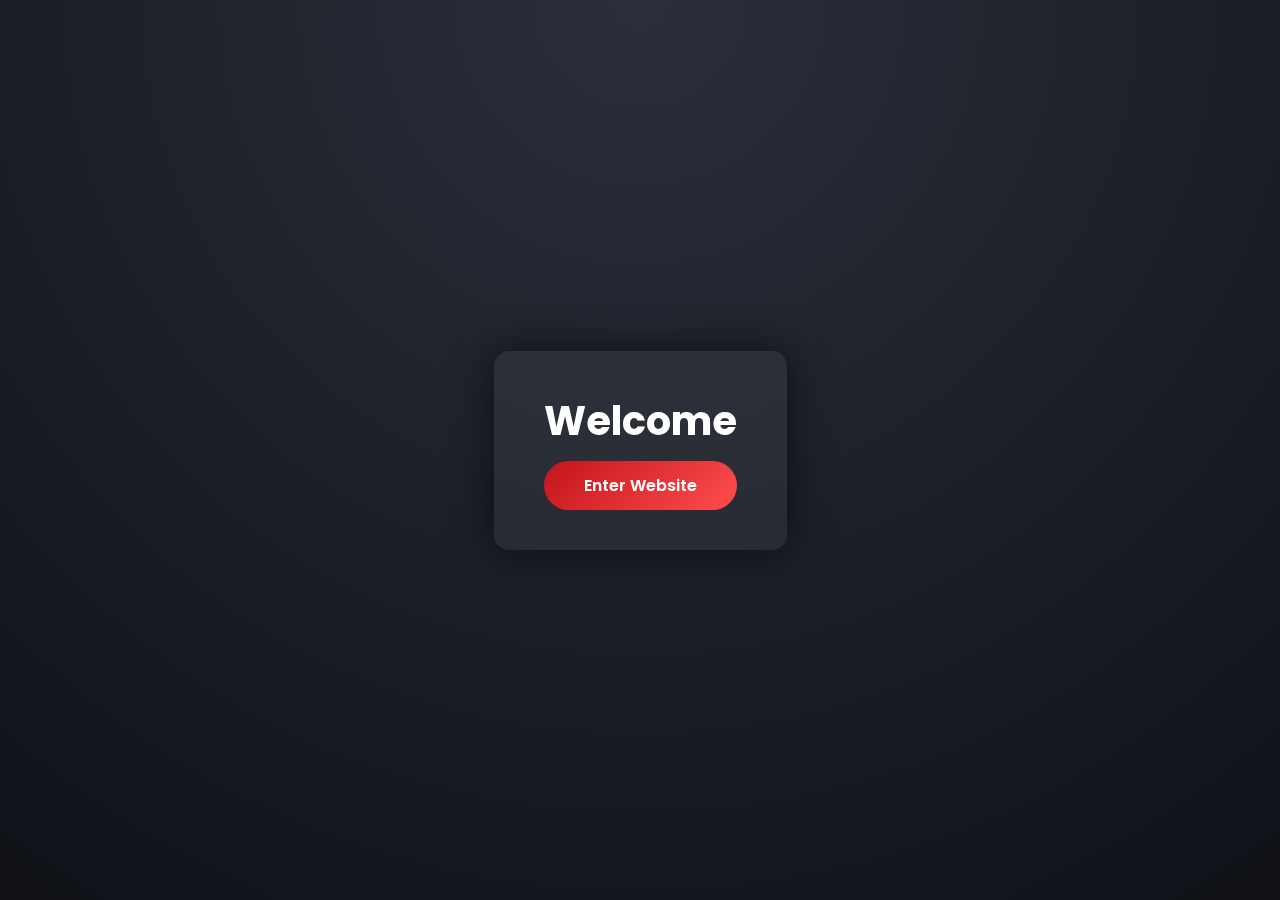
<file: index.html>
<!DOCTYPE html>
<html lang="en">

<head>
    <meta charset="UTF-8">
    <meta http-equiv="X-UA-Compatible" content="IE=edge">
    <meta name="viewport" content="width=device-width, initial-scale=1.0">
    <title>HAUDIL 'ULUM</title>
    <link rel="icon" type="image/png" href="images/home.png">

    <!-- boxicons -->
    <link href="https://unpkg.com/boxicons@2.1.4/css/boxicons.min.css" rel="stylesheet">
    <!-- custom css -->
    <link rel="stylesheet" href="css/style.css">
</head>

<body>
    <!-- SPLASH / ENTER SCREEN -->
    <div id="enterScreen">
        <div class="enter-box">
            <h1>Welcome</h1>
            <button id="enterBtn">Enter Website</button>
        </div>
    </div>

    <button id="musicToggle" class="music-btn">🔊 Music ON</button>
    <div id="yt-player" style="display:none"></div>

    <!-- header-->
    <header class="active">
        <a href="home/" class="logo">
            <img src="images/logo.png" alt="Logo" style="height: 35px;"></a>

        <i class='bx bx-menu' id="menu-icon"></i>

        <nav>
            <a href="home/" class="active">Home</a>
            <a href="resume/">Resume</a>
            <a href="portfolio/">Portfolio</a>
            <a href="contact/">Contact</a>
        </nav>
    </header>

    <!-- bars background -->
    <div class="bars-box active">
        <div class="bar" style="--i:6;"></div>
        <div class="bar" style="--i:5;"></div>
        <div class="bar" style="--i:4;"></div>
        <div class="bar" style="--i:3;"></div>
        <div class="bar" style="--i:2;"></div>
        <div class="bar" style="--i:1;"></div>
    </div>

    <!-- home section -->
    <section class="home active">
        <div class="home-detail">
            <h1>Haudil 'Ulum</h1>
            <h2>
                <span style="--i:4;" data-text="Electrical Engineering">Electrical Engineering</span>
                <span style="--i:3;" data-text="Student of">Student of</span>
                <span style="--i:2;" data-text="Telkom University">Telkom University</span>
                <span style="--i:1;" data-text="Purwokerto">Purwokerto</span>
            </h2>
            <p>I have a strong interest in technology and innovation. I continuously deepen my knowledge in various aspects such as power systems, electronics, and programming. With strong analytical skills and problem-solving abilities, I am committed to developing innovative and effective solutions in the field of electrical engineering.</p>
            <div class="btn-sci">
                <a href="https://drive.google.com/file/d/1czbkVJVeBX7XLnpu_wL5Ry0xPAs2BSoQ/view" class="btn">Download CV</a>
                <div class="sci">
                    <a href="https://www.linkedin.com/in/haudilulum/"><i class="bx bxl-linkedin"></i></a>
                    <a href="https://github.com/haudilulum"><i class="bx bxl-github"></i></a>
                    <a href="https://www.instagram.com/hdlulm/"><i class="bx bxl-instagram"></i></a>
                    <a href="https://discord.com/users/hdlulm"><i class="bx bxl-discord-alt"></i></a>
                </div>
            </div>
        </div>

        <div class="home-img">
            <div class="img-box">
                <div class="img-item">
                    <img src="images/home.png">
                </div>
            </div>
        </div>
    </section>

    <script src="https://www.youtube.com/iframe_api"></script>
    <script>
    let player;
    let playerReady = false;

    const VIDEO_ID = "xfM4X6inBUk";
    const enterScreen = document.getElementById("enterScreen");
    const enterBtn = document.getElementById("enterBtn");
    const musicBtn = document.getElementById("musicToggle");

    function onYouTubeIframeAPIReady() {
        player = new YT.Player("yt-player", {
            videoId: VIDEO_ID,
            playerVars: {
                controls: 0,
                loop: 1,
                playlist: VIDEO_ID
            },
            events: {
                onReady: () => playerReady = true,
                onStateChange: (e) => {
                    musicBtn.textContent =
                        e.data === YT.PlayerState.PLAYING
                            ? "🔇 Music OFF"
                            : "🔊 Music ON";
                }
            }
        });
    }

    // WAJIB KLIK ENTER
    enterBtn.addEventListener("click", function () {
        if (!playerReady) return;

        player.playVideo();
        player.unMute();
        player.setVolume(20);

        enterScreen.style.opacity = "0";
        setTimeout(() => enterScreen.style.display = "none", 500);
    });

    // TOGGLE ON / OFF
    musicBtn.addEventListener("click", function () {
        if (!playerReady) return;

        const state = player.getPlayerState();
        if (state === YT.PlayerState.PLAYING) {
            player.pauseVideo();
        } else {
            player.playVideo();
            player.unMute();
        }
    });
    </script>

    <!-- custom js-->
    <script src="js/script.js"></script>
</body>

</html>
</file>
<file: css/style.css>
@import url('https://fonts.googleapis.com/css2?family=Poppins:wght@400;500;700&display=swap');

*{
    margin: 0;
    padding: 0;
    box-sizing: border-box;
    text-decoration: none;
    border: none;
    outline: none;
    font-family: "Poppins", sans-serif;
}

:root {
    --bg-color: #1f242d;
    --second-bg-color: #323946;
    --main-color: #c4151c;
    --white-color:#fff;
    --disabled-color: #fff3;
}

html {
    font-size: 62.5%;
}

body {
    color: var(--white-color);
}

header {
    position: fixed;
    top: 0;
    left: 0;
    width: 100%;
    padding: 2rem 9%;
    background-color: var(--bg-color);
    display: flex;
    justify-content: space-between;
    align-items: center;
    z-index: 100;
    visibility: hidden;
    opacity: 0;
}

header.active {
  animation: show-header 1.5s linear forwards;
  animation-delay: 1.2s;
}

@keyframes show-header {
  100% {
    visibility: visible;
    opacity: 1;
  }
}

.logo {
    font-size: 3rem;
    color: var(--white-color);
    font-weight: 700;
    transition: .5s;
}

nav a {
    font-size: 2rem;
    color: var(--white-color);
    font-weight: 500;
    margin-left: 3.5rem;
    transition: .5s;
}

nav a:hover,
nav a.active {
    color: var(--main-color);
}

#menu-icon {
    font-size: 4rem;
    display: none;
}

.bars-box {
  position: absolute;
  width: 100%;
  height: 100%;
  display: flex;
}

.bars-box .bar {
  width: 100%;
  height: 100%;
  background: var(--bg-color);
  animation: hide-bars .5s ease-in-out both;
  animation-delay: calc(.1s * var(--i));
}

@keyframes hide-bars {
  0% {
    transform: translateY(0);
  }
  100% {
    transform: translateY(-100%);
  }
}

.bars-box.active .bar {
  animation: show-bars .5s ease-in-out both;
  animation-delay: calc(.1s * var(--i));
}

@keyframes show-bars {
  0% {
    transform: translateY(-100%);
  }
  100% {
    transform: translateY(0);
  }
}

section {
  position: absolute;
  width: 100%;
  height: 100%;
  padding: 10rem 9% 2rem;
  visibility: hidden;
  opacity: 0;
  overflow: hidden;
}

section.active {
  animation: show-content 1.5s linear forwards;
  animation-delay: 1.6s;
}

@keyframes show-content {
  100% {
    visibility: visible;
    opacity: 1;
    overflow: auto;
  }
}

.home {
  display: flex;
  align-items: center;
  gap: 5rem;
}

.home-detail h1 {
  font-size: clamp(3.5rem, 10vw, 5.5rem);
}

.home-detail h2 {
  display: inline-block;
  font-size: 3.2rem;
  margin-top: -1rem;
}

.home-detail h2 span {
  position: relative;
  display: inline-block;
  color: transparent;
  -webkit-text-stroke: .07rem var(--main-color);
  animation: display-text 16s linear infinite;
  animation-delay: calc(-4s * var(--i));
}

@keyframes display-text {
  25%,
  100% {
    display: none;
  }
}

.home-detail h2 span::before {
  content: attr(data-text);
  position: absolute;
  width: 0;
  border-right: .2rem solid var(--main-color);
  color: var(--main-color);
  white-space: nowrap;
  overflow: hidden;
  animation: fill-text 4s linear infinite;
}

@keyframes fill-text {
  10%,
  100% {
    width: 0;
  }

  70%,
  90% {
    width: 100%;
  }
}

.home-detail p {
  font-size: 1.6rem;
  margin: 1rem 0 2.5rem;
}

.home-detail .btn-sci {
  display: flex;
  align-items: center;
}

.btn {
    display: inline-block;
    padding: 1rem 3rem;
    background: var(--main-color);
    border: .2rem solid var(--main-color);
    border-radius: 4rem;
    box-shadow: 0 0 1rem var(--main-color);
    font-size: 1.6rem;
    color: var(--bg-color);
    font-weight: 500;
    transition: .5s;
}

.btn:hover {
    background: transparent;
    color: var(--main-color);
    box-shadow: none;
}

.home-detail .btn-sci .sci {
    margin-left: 2rem;
}

.home-detail .btn-sci .sci a {
    display: inline-flex;
    padding: .8rem;
    border: .2rem solid var(--main-color);
    border-radius: 50%;
    font-size: 2rem;
    color: var(--main-color);
    margin: 0 .8rem;
    transition: .5s;
}

.home-detail .btn-sci .sci a:hover {
    background: var(--main-color);
    color: var(--bg-color);
    box-shadow: 0 0 1rem var(--main-color);
}

.home-img .img-box {
  position: relative;
  width: 32vw;
  height: 32vw;
  border-radius: 50%;
  padding: .5rem;
  display: flex;
  justify-content: center;
  align-items: center;
  overflow: hidden;
}

.home-img .img-box::before,
.home-img .img-box::after {
  content: '';
  position: absolute;
  width: 50rem;
  height: 50rem;
  background: conic-gradient(transparent, transparent, transparent, var(--main-color));
  transform: rotate(0deg);
  animation: rotate-border 10s linear infinite;
}

.home-img .img-box::after {
  animation-delay: -5s;
}

@keyframes rotate-border {
  100% {
    transform: rotate(360deg);
  }
}

.home-img .img-box .img-item {
  position: relative;
  width: 100%;
  height: 100%;
  background: var(--bg-color);
  border-radius: 50%;
  border: .01rem solid var(--bg-color);
  display: flex;
  justify-content: center;
  z-index: 1;
  overflow: hidden;
}

.home-img .img-box .img-item img {
  position: absolute;
  top: 3rem;
  display: block;
  width: 85%;
  object-fit: cover;
  mix-blend-mode: lighten;
}

.heading {
  font-size: 4.5rem;
  text-align: center;
  margin-bottom: 2rem;
}

.heading span {
  color: var(--main-color);
}

.services-container {
  display: grid;
  grid-template-columns: repeat(auto-fit, minmax(30rem, 1fr));
  gap: 2rem;
  visibility: hidden;
}

.services-container .services-box {
  padding: 3rem 2.5rem;
  background: var(--second-bg-color);
  border: .2rem solid var(--second-bg-color);
  border-radius: 1rem;
  transition: .5s;
}

.services-container .services-box:hover {
  border-color: var(--main-color);
  transform: scale(1.02);
}

.services-box .icon {
  display: flex;
  justify-content: space-between;
  align-items: center;
}

.services-box .icon i {
  font-size: 4.5rem;
  transition: .5s;
}

.services-box:hover .icon :not(a i) {
  color: var(--main-color);
}

.services-box .icon a {
  display: inline-flex;
  background: var(--white-color);
  border-radius: 50%;
  padding: 1rem;
  transition: .5s;
}

.services-box:hover .icon a {
    background: var(--main-color);
}

.services-box .icon a i {
  font-size: 3rem;
  color: var(--bg-color);
  transform: rotate(225deg);
}

.services-box .icon a:hover i {
    transform: rotate(180deg);
} 

.services-box h3 {
  font-size: 3rem;
  margin: .5rem 0 2rem;
  transition: .5s;
}

.services-box:hover h3 {
    color: var(--main-color);
}

.services-box p {
  font-size: 1.6rem;
}

.resume-container {
  display: grid;
  grid-template-columns: 1fr 2fr;
  gap: 5rem;
}

.resume-box h2 {
  font-size: 4.5rem;
}

.resume-box p {
  font-size: 1.6rem;
}

.resume-box .desc {
  margin: 2rem 0 2.5rem;
}

.resume-box .resume-btn {
  width: 100%;
  height: 5.3rem;
  background: var(--second-bg-color);
  border: .2rem solid var(--second-bg-color);
  font-size: 1.6rem;
  color: var(--white-color);
  font-weight: 500;
  margin-bottom: 2rem;
  border-radius: .8rem;
  cursor: pointer;
}

.resume-box .resume-btn.active {
  border-color: var(--main-color);
  color: var(--main-color);
}

.resume-detail {
  display: none;
}

.resume-detail.active {
  display: block;
}

.resume-box .heading {
  font-size: 3.5rem;
  text-align: left;
}

.resume-list {
  display: grid;
  grid-template-columns: repeat(auto-fit, minmax(30rem, 1fr));
  gap: 2rem;
  overflow: auto;
}

.resume-list::-webkit-scrollbar {
  width: .7rem;
}

.resume-list::-webkit-scrollbar-thumb {
  background: transparent;
  border-radius: 1rem;
}

.resume-list:hover::-webkit-scrollbar-thumb {
  background: var(--main-color);
}

.resume-list .resume-item {
  background: var(--second-bg-color);
  border-radius: .8rem;
  padding: 3rem 2.5rem;
  display: flex;
  flex-direction: column;
  justify-content: center;
}

.resume-item .year {
  color: var(--main-color);
}

.resume-item h3 {
  font-size: 2.2rem;
}

.resume-item .company {
  position: relative;
  margin-left: 2rem;
  margin-bottom: 2rem;
}

.resume-item .company::before {
  content: '';
  position: absolute;
  top: 50%;
  transform: translateY(-50%);
  padding: .5rem;
  background: var(--main-color);
  border-radius: 50%;
  margin-left: -2rem;
}

.resume-detail.skills .resume-list {
  grid-template-columns: repeat(auto-fit, minmax(15rem, 1fr));
  height: auto;
  overflow: visible;
}

.resume-detail.skills .resume-item {
  position: relative;
  align-items: center;
  height: auto;
}

.resume-detail.skills .resume-item i {
  font-size: 8.5rem;
  transition: .5s;
}

.resume-detail.skills .resume-item:hover i {
  color: var(--main-color);
}

.resume-detail.skills .resume-item span {
  position: absolute;
  top: -20%;
  background: var(--white-color);
  color: var(--bg-color);
  font-size: 1.6rem;
  padding: .5rem 1rem;
  border-radius: .6rem;
  pointer-events: none;
  opacity: 0;
  transform: scale(.9);
  transition: .2s;
}

.resume-detail.skills .resume-item:hover span {
  top: -25%;
  opacity: 1;
  transform: scale(1);
}

.resume-detail.about .resume-list {
  height: auto;
  grid-template-columns: repeat(auto-fit, minmax(25rem, 1fr));
}

.resume-detail.about .resume-item {
  height: auto;
  padding: 0 0 .5rem;
  background: transparent;
}

.resume-detail.about .resume-item p {
  color: var(--main-color);
}

.resume-detail.about .resume-item p span {
  color: var(--white-color);
  margin-left: 1rem;
  font-size: 1.8rem;
}

.portfolio-container {
  display: grid;
  grid-template-columns: repeat(2, 1fr);
  gap: 3rem;
}

.portfolio-detail {
  display: none;
}

.portfolio-detail.active {
  display: block;
}

.portfolio-box .numb {
  font-size: 8rem;
  -webkit-text-stroke: .07rem var(--white-color);
  color: transparent;
  line-height: 1;
}

.portfolio-box h3 {
  font-size: 3.5rem;
  margin: .8rem 0 2rem;
}

.portfolio-box p {
  font-size: 1.6rem;
}

.portfolio-box .tech {
  margin: 2rem 0;
  color: var(--main-color);
  border-bottom: .1rem solid var(--white-color);
  padding-bottom: 2rem;
}

.portfolio-box .live-github a {
  position: relative;
  display: inline-flex;
  padding: 1.3rem;
  font-size: 3rem;
  color: var(--white-color);
  border-radius: 50%;
  background: var(--second-bg-color);
  transition: .5s;
}

.portfolio-box .live-github a:hover {
  color: var(--main-color);
}

.portfolio-box .live-github a:first-child {
  margin-right: 1.5rem;
}

.portfolio-box .live-github a:first-child i {
  transform: rotate(135deg);
}

.portfolio-box .live-github a span {
  position: absolute;
  top: -60%;
  left: 50%;
  transform: translateX(-50%) scale(.9);
  font-size: 1.6rem;
  white-space: nowrap;
  padding: .5rem 1rem;
  border-radius: .6rem;
  pointer-events: none;
  background: var(--white-color);
  color: var(--bg-color);
  opacity: 0;
  transition: .2s;
}

.portfolio-box .live-github a:hover span {
  top: -70%;
  opacity: 1;
  transform: translateX(-50%) scale(1);
}

.portfolio-box .portfolio-carousel {
  width: 100%;
  height: 45rem;
  border-radius: 1rem;
  overflow: hidden;
}

.portfolio-carousel .img-slide {
  display: grid;
  grid-auto-flow: column;
  grid-auto-columns: 100%;
  gap: 2rem;
  height: inherit;
  transition: .5s;
}

.portfolio-carousel .img-item {
  height: inherit;
}

.portfolio-carousel .img-item img {
  display: block;
  width: 100%;
  height: 100%;
  object-fit: cover;
  border-radius: 1rem;
}

.portfolio-box .navigation {
  text-align: right;
  margin-top: 2rem;
}

.portfolio-box .navigation button {
  display: inline-flex;
  padding: .4rem;
  background: var(--second-bg-color);
  border: .2rem solid var(--main-color);
  border-radius: .6rem;
  font-size: 4rem;
  color: var(--main-color);
  cursor: pointer;
}

.portfolio-box .navigation button.disabled {
  border-color: var(--second-bg-color);
  color: var(--disabled-color);
}

.portfolio-box .navigation .arrow-right {
  margin-left: 1.5rem;
}

.contact-container {
  display: grid;
  grid-template-columns: 1fr 1.3fr;
  gap: 3rem;
}

.contact-container .contact-box:first-child {
  align-self: center;
}

.contact-box h2 {
  font-size: 4.5rem;
}

.contact-box p {
  font-size: 1.6rem;
}

.contact-box .desc {
  margin: 1.5rem 0 2.5rem;
}

.contact-box .contact-detail {
  display: flex;
  align-items: center;
  margin: 2rem 0;
}

.contact-detail i {
  display: inline-flex;
  background: var(--second-bg-color);
  color: var(--main-color);
  font-size: 3rem;
  padding: 1.2rem;
  border-radius: .6rem;
  margin-right: 1.5rem;
}

.contact-detail .detail p:first-child {
  color: var(--main-color);
}

.contact-box form {
  background: var(--second-bg-color);
  padding: 2.5rem 3.5rem 3.5rem;
  border-radius: 1rem;
  text-align: center;
}

.contact-box .heading {
  font-size: 3.5rem;
}

.contact-box .field-box {
  display: grid;
  grid-template-columns: repeat(2, 1fr);
  gap: 2rem;
}

.contact-box .field-box.center {
  display: flex;
  justify-content: center;
  margin-top: 2rem; /* Menambahkan jarak atas */
  margin-bottom: 2rem; /* Menambahkan jarak bawah agar tidak nempel */
}

.contact-box .field-box.center input {
  width: 100%;  /* Atur lebar sesuai kebutuhan */
  padding: 1.5rem;
  background: var(--bg-color);
  border: .15rem solid var(--bg-color);
  border-radius: .6rem;
  font-size: 1.6rem;
  color: var(--white-color);
}

.contact-box .field-box input,
.contact-box .field-box textarea {
  padding: 1.5rem;
  background: var(--bg-color);
  border: .15rem solid var(--bg-color);
  border-radius: .6rem;
  font-size: 1.6rem;
  color: var(--white-color);
}

.contact-box .field-box textarea {
  grid-column: 1 / -1;
  height: 26rem;
  resize: none;
}

.contact-box .field-box input:focus,
.contact-box .field-box textarea:focus {
  border-color: var(--main-color);
}

.contact-box .btn {
  margin-top: 2rem;
  cursor: pointer;
}

.music-btn {
    position: fixed;
    bottom: 20px;
    right: 20px;
    z-index: 9999;
    padding: 10px 14px;
    border-radius: 50px;
    border: none;
    background: #c4151c;
    color: #1f242d;
    font-weight: bold;
    cursor: pointer;
}

/* ===== SPLASH SCREEN ===== */
#enterScreen {
    position: fixed;
    inset: 0;
    background: radial-gradient(circle at top, #2a2f3a, #0f1117);
    display: flex;
    align-items: center;
    justify-content: center;
    z-index: 100000;
    animation: fadeIn 0.8s ease;
}

.enter-box {
    text-align: center;
    padding: 4rem 5rem;
    border-radius: 1.5rem;
    background: rgba(255, 255, 255, 0.05);
    backdrop-filter: blur(10px);
    box-shadow: 0 0 40px rgba(0, 0, 0, 0.6);
    animation: scaleUp 0.6s ease;
}

.enter-box h1 {
    font-size: 4rem;
    margin-bottom: 1rem;
    color: #fff;
}

.enter-box p {
    font-size: 1.6rem;
    color: #ccc;
    margin-bottom: 3rem;
}

#enterBtn {
    padding: 1.2rem 4rem;
    font-size: 1.6rem;
    border-radius: 50px;
    background: linear-gradient(135deg, #c4151c, #ff4d4d);
    color: #fff;
    cursor: pointer;
    font-weight: 600;
    transition: 0.3s ease;
}

#enterBtn:hover {
    transform: scale(1.05);
    box-shadow: 0 0 25px rgba(255, 77, 77, 0.6);
}

/* Animations */
@keyframes fadeIn {
    from { opacity: 0; }
    to { opacity: 1; }
}

@keyframes scaleUp {
    from { transform: scale(0.9); }
    to { transform: scale(1); }
}

/* breakpoints */
@media screen and (max-width: 1200px) {
  html {
    font-size: 55%;
  }
}

@media screen and (max-width: 992px) {
  header {
    padding: 2rem 4%;
  }

  section {
    padding: 10rem 4% 2rem;
  }
}

@media screen and (max-width: 810px) {
  .contact-box .field-box {
    grid-template-columns: 1fr;
  }
}

@media screen and (max-width: 768px) {
  #menu-icon {
    display: block;
  }

  nav {
    position: absolute;
    top: 100%;
    left: 0;
    width: 100%;
    padding: 1rem 0;
    background: var(--bg-color);
    border-top: .1rem solid rgba(0, 0, 0, .2);
    box-shadow: 0 .5rem 1rem rgba(0, 0, 0, .2);
    text-align: center;
    display: none;
  }

  nav.active {
    display: block;
  }
  
  nav a {
    display: block;
    margin: 4rem 0;
  }

  .home {
    flex-direction: column-reverse;
    justify-content: center;
    gap: 2rem;
  }
  
  .home-img .img-box {
    width: 35rem;
    height: 35rem;
  }

  .resume-container,
  .portfolio-container,
  .contact-container {
    grid-template-columns: 1fr;
  }
  
  .resume-container {
    gap: 3rem;
  }
  
  .portfolio-container .portfolio-box:first-child {
    order: 1;
  }
}

@media screen and (max-width: 600px) {
  .home-img .img-box {
    width: 30rem;
    height: 30rem;
  }

  .contact-box .field-box {
    grid-template-columns: 1fr;
  }
}

@media screen and (max-width: 450px) {
  html {
    font-size: 50%;
  }
}
</file>
